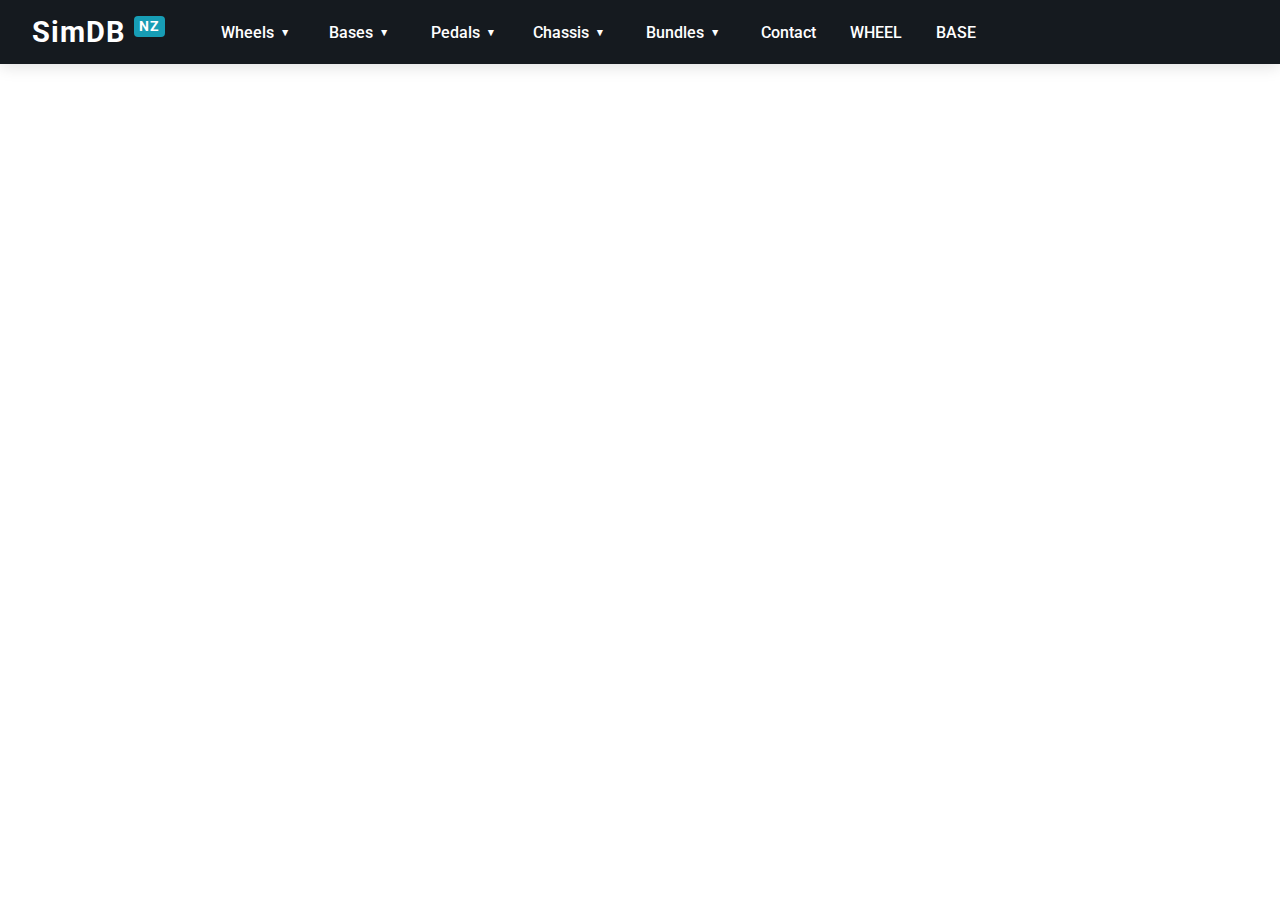
<file: index.html>
<!DOCTYPE html>
<html lang="en">
<head>
    <meta charset="UTF-8">
    <meta name="viewport" content="width=device-width, initial-scale=1.0">
    <title>SimDB</title>
    <link rel="icon" type="image/x-icon" href="/images/favicon.ico">
    <link rel="stylesheet" href="/navbar.css">
    <link rel="stylesheet" href="/styles.css">
    <link href='https://fonts.googleapis.com/css?family=Open+Sans:400,300,600' rel='stylesheet' type='text/css'>
    <link href="//maxcdn.bootstrapcdn.com/font-awesome/4.2.0/css/font-awesome.min.css" rel="stylesheet">
    <script src="/load-navbar.js"></script>
</head>
<body>
<div id="navbar-placeholder"></div>




<script>
        // Load the navbar
        loadNavbar();
    </script>
</body>
</html>
</file>
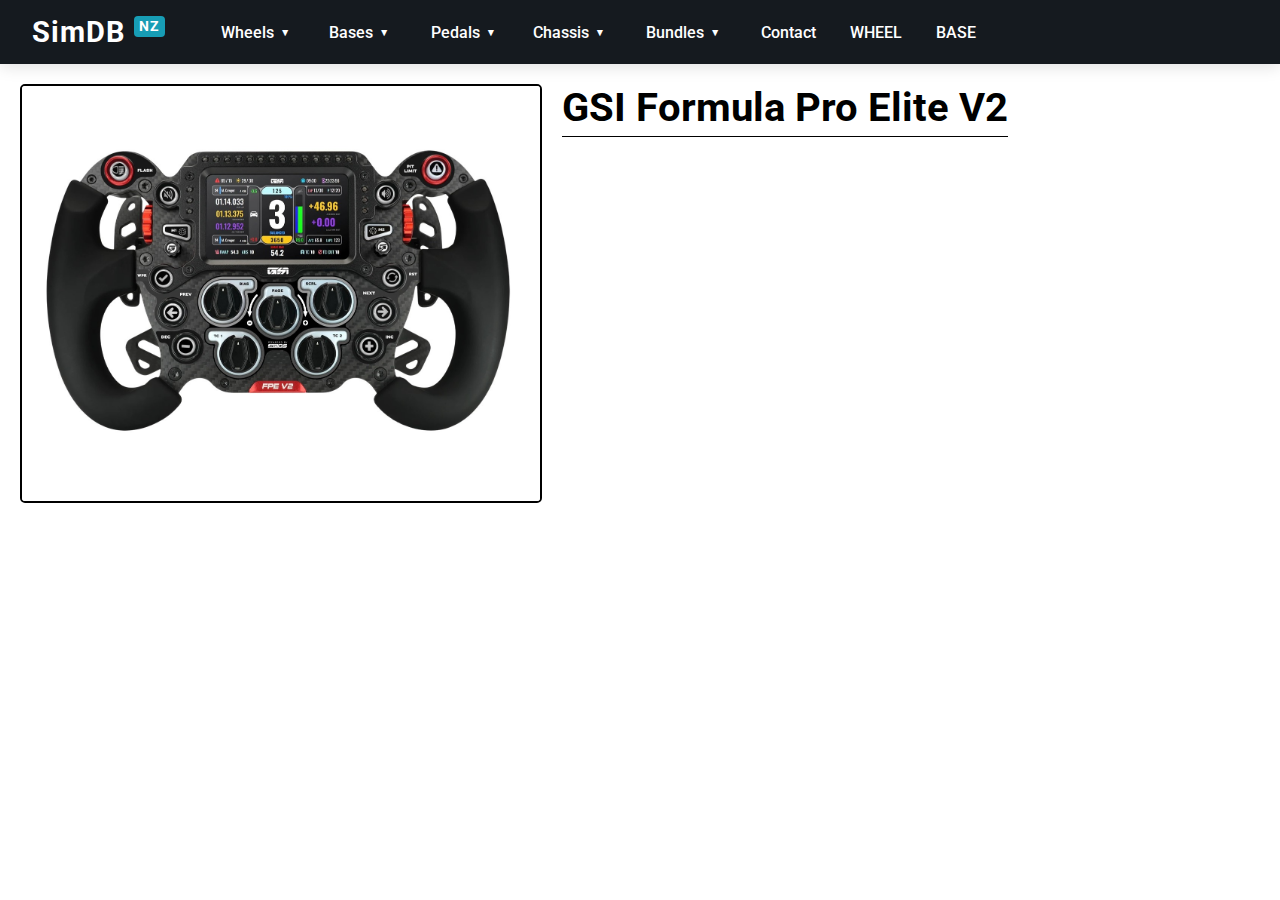
<file: productview.html>
<!DOCTYPE html>
<html lang="en">
<head>
    <meta charset="UTF-8">
    <meta name="viewport" content="width=device-width, initial-scale=1.0">
    <title>PRODUCT NAME</title>
    <link rel="icon" type="image/x-icon" href="/images/favicon.ico">
    <link rel="stylesheet" href="/navbar.css">
    <link rel="stylesheet" href="/styles.css">
    <script src="/load-navbar.js"></script>
</head>
<body>
<div id="navbar-placeholder"></div>
<!--<div class="prtitle">
<h1 class="prh1">Logitech G923</h1>
</div>-->
<div class="prhead">
<img src="/images/gsifpev2-large.jpg" class="prlarge">
<h2 class="prh2">GSI Formula Pro Elite V2</h2>
</div>


<script>
        // Load the navbar
        loadNavbar();
    </script>
</body>
</html>
</file>
<file: navbar.css>
@import url('https://fonts.googleapis.com/css?family=Roboto:700,400&display=swap');

a {
  text-decoration: none;
}

ul {
  list-style-type: none;
}

.simdb-navbar {
  display: flex;
  align-items: center;
  background: #151a1f;
  color: #fff;
  font-family: 'Roboto', Arial, sans-serif;
  height: 64px;
  box-shadow: 0 2px 16px #0002;
  padding: 0 32px;
}

.logo-area {
  margin-right: 40px;
  display: flex;
  align-items: center;
}

.logo-text {
  font-weight: 700;
  font-size: 1.8rem;
  letter-spacing: 1px;
  color: #fff;
}
.nz-badge {
  background: #179db5;
  color: #fff;
  font-size: 0.9rem;
  border-radius: 4px;
  padding: 2px 5px;
  margin-left: 8px;
  font-weight: 700;
  vertical-align: super;
}

.nav-list {
  list-style: none;
  display: flex;
  gap: 2px;
  margin: 0;
  padding: 0;
  flex: 1;
}

.nav-list > li {
  position: relative;
}

.nav-list > li > a,
.nav-list > li.dropdown > a {
  display: flex;
  align-items: center;
  padding: 0 16px;
  height: 64px;
  color: inherit;
  text-decoration: none;
  font-weight: 500;
  transition: background 0.15s;
  font-size: 1rem;
}

.nav-list > li > a:hover,
.nav-list > li.dropdown > a:hover,
.nav-list > li > a:focus {
  background: #179db5;
  color: #fff;
}

.dropdown > a:after {
  content: "▼";
  font-size: 0.65em;
  margin-left: 6px;
  transition: transform 0.2s;
}

.dropdown {
  min-width: 0;
  position: relative;
  display: inline-block;
  
}

.dropdownbases {
  min-width: 101.8px;
}

.dropdownbases > a {
  justify-content: center;                      
  text-align: center;
}

.dropdownpedals {
  min-width: 102.683px !important; 
}

.dropdownpedals > a {
  justify-content: center;                      
  text-align: center;
}

.dropdownbundles {
  min-width: 120.283px !important; 
}

.dropdownbundles > a {
  justify-content: center;                      
  text-align: center;
}

.dropdown-menu {
  position: absolute;
  left: 0;
  top: 100%;
  min-width: 100%;
  background: #232931;
  box-shadow: 0 3px 16px #0003;
  border-radius: 0 0 8px 8px;
  opacity: 0;
  visibility: hidden;
  pointer-events: none;
  transition: opacity 0.2s, top 0.2s;
  z-index: 999;
  /*white-space: nowrap;*/
}

ul .dropdown-menu {
  padding-left: 0;
}

.dropdown:hover .dropdown-menu,
.dropdown:focus-within .dropdown-menu {
  opacity: 1;
  visibility: visible;
  top: 100%;
  pointer-events: auto;
}

.dropdown-menu li a {
  display: block;
  padding: 12px 18px;
  color: #fff;
  text-decoration: none;
  font-size: 1rem;
  transition: background 0.15s;
  border-bottom: 1px solid #252c34;
}
.dropdown-menu li:last-child a {
  border-bottom: none;
}
.dropdown-menu li a:hover,
.dropdown-menu li a:focus {
  background: #179db5;
  color: #fff;
}

/* mobile stuff*/
@media (max-width: 900px) {
  .simdb-navbar {
    flex-direction: column;
    align-items: stretch;
    padding: 0 10px;
    height: auto;
  }
  .nav-list {
    flex-direction: column;
  }
  .nav-list > li > a,
  .nav-list > li.dropdown > a {
    height: 48px;
    justify-content: flex-start;
    padding-left: 20px;
  }
  .dropdown-menu {
    position: static;
    box-shadow: none;
    border-radius: 0;
    min-width: 100%;
  }
}
</file>
<file: styles.css>
body {
    margin: 0;
}

.prtitle {
    display: flex;
    align-items: center;
    margin: 10px 20px 10px 20px;
    background-color: aqua;
    border: 2.5px solid gold;
    border-radius: 10px;
    height: 50px;
    max-width: unset;
}

.prh1 {
    text-align: center;
    font-family: 'Roboto', Arial, sans-serif;
    margin-right: auto;
    margin-left: auto;
}

.prlarge {
    display: block;
    width: 40.5%;
    height: 27%;
    border: 2.5px solid black;
    border-radius: 5px;
    margin-left: 20px;
}

/*.prs2 {
    text-align: left;
    align-items: left;
}*/

.prmeta {   
    display: flex;
    flex-direction: column;
}

.prh2 {
    margin: 0 0 0 20px;
    font-size: 40px;
    border-bottom: 1px solid black;
    padding-bottom: 5px;
    align-self: flex-start;
    display: inline-block;
}

.prprice {
    font-size: 30px;
    margin: 0 0 0 20px;
    padding-top: 10px;

}

.prhead {
    display: flex;
    margin-top: 20px;
    font-family: 'Roboto', Arial, sans-serif;
    text-align: left;
}

.prinfo {
    padding-top: 15px;
    margin: 0 0 0 20px;
    font-size: 20px;
    list-style-type: circle;
    padding-left: 20px;
}

.prisub {
    padding-top: 0;
}
</file>
